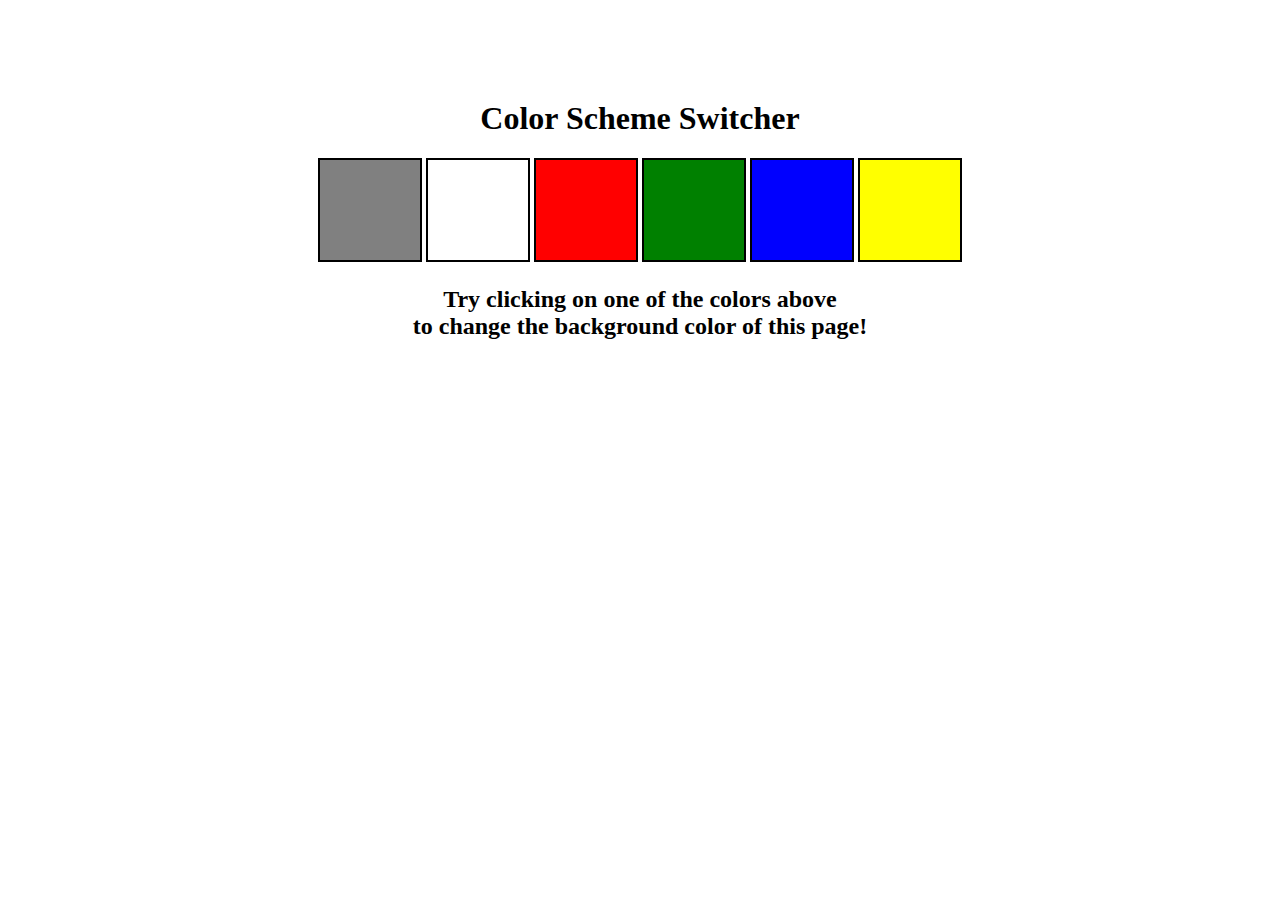
<file: 2. Background Color Changer/bgColorChanger/index.html>
<!DOCTYPE html>
<html lang="en">
<head>
    <meta charset="UTF-8">
    <meta name="viewport" content="width=device-width, initial-scale=1.0">
    <meta http-equiv="X-UA-Compatible" content="ie=edge" />
    <link rel="stylesheet" href="./style.css" />
    <script defer src="./index.js"></script>
    <title>JavaScript Background Color Switcher</title>
</head>
<body>
    <div class="canvas">
      <h1>Color Scheme Switcher</h1>
      <span class="button" id="grey"></span>
      <span class="button" id="white"></span>
      <span class="button" id="red"></span>
      <span class="button" id="green"></span>
      <span class="button" id="blue"></span>
      <span class="button" id="yellow"></span>
      <h2>
        Try clicking on one of the colors above
        <span>to change the background color of this page!</span>
      </h2>
    </div>
</body>
</html>
</file>
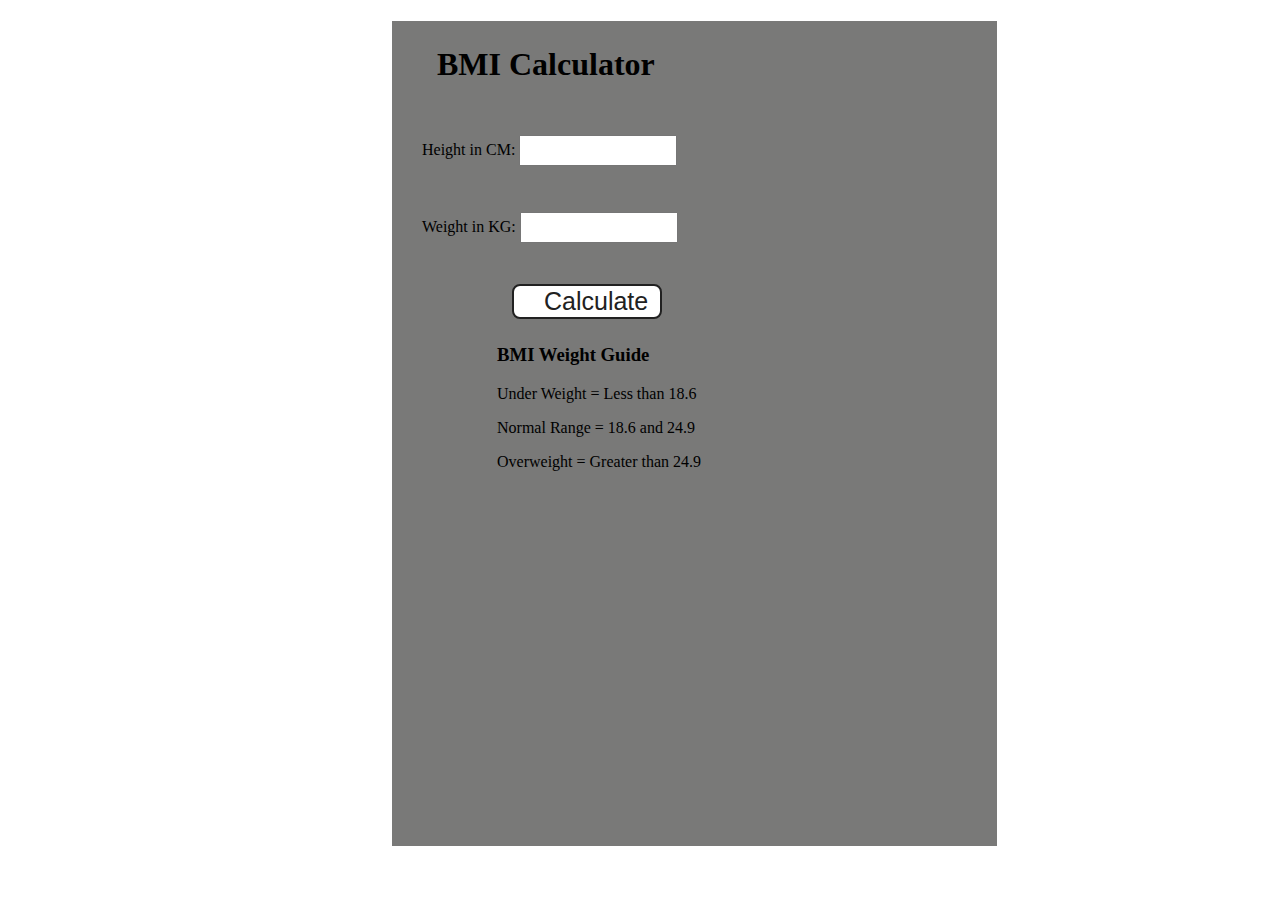
<file: 3. BMI Calculator/BMICalculator/index.html>
<!DOCTYPE html>
<html lang="en">
  <head>
    <meta charset="UTF-8" />
    <meta name="viewport" content="width=device-width, initial-scale=1.0" />
    <meta http-equiv="X-UA-Compatible" content="ie=edge" />
    <link rel="stylesheet" href="./style.css" />
      <script defer src="./index.js"></script>
    <title>BMI Calculator</title>
  </head>
  <body>
    <div class="container">
      <h1>BMI Calculator</h1>
      <form>
        <p><label>Height in CM: </label><input type="text" id="height" /></p>
        <p><label>Weight in KG: </label><input type="text" id="weight" /></p>
        <button>Calculate</button>
        <div id="result"></div>
        <div id="weight-guide">
          <h3>BMI Weight Guide</h3>
          <p>Under Weight = Less than 18.6</p>
          <p>Normal Range = 18.6 and 24.9</p>
          <p>Overweight = Greater than 24.9</p>
        </div>
      </form>
    </div>
  </body>
</html>
</file>
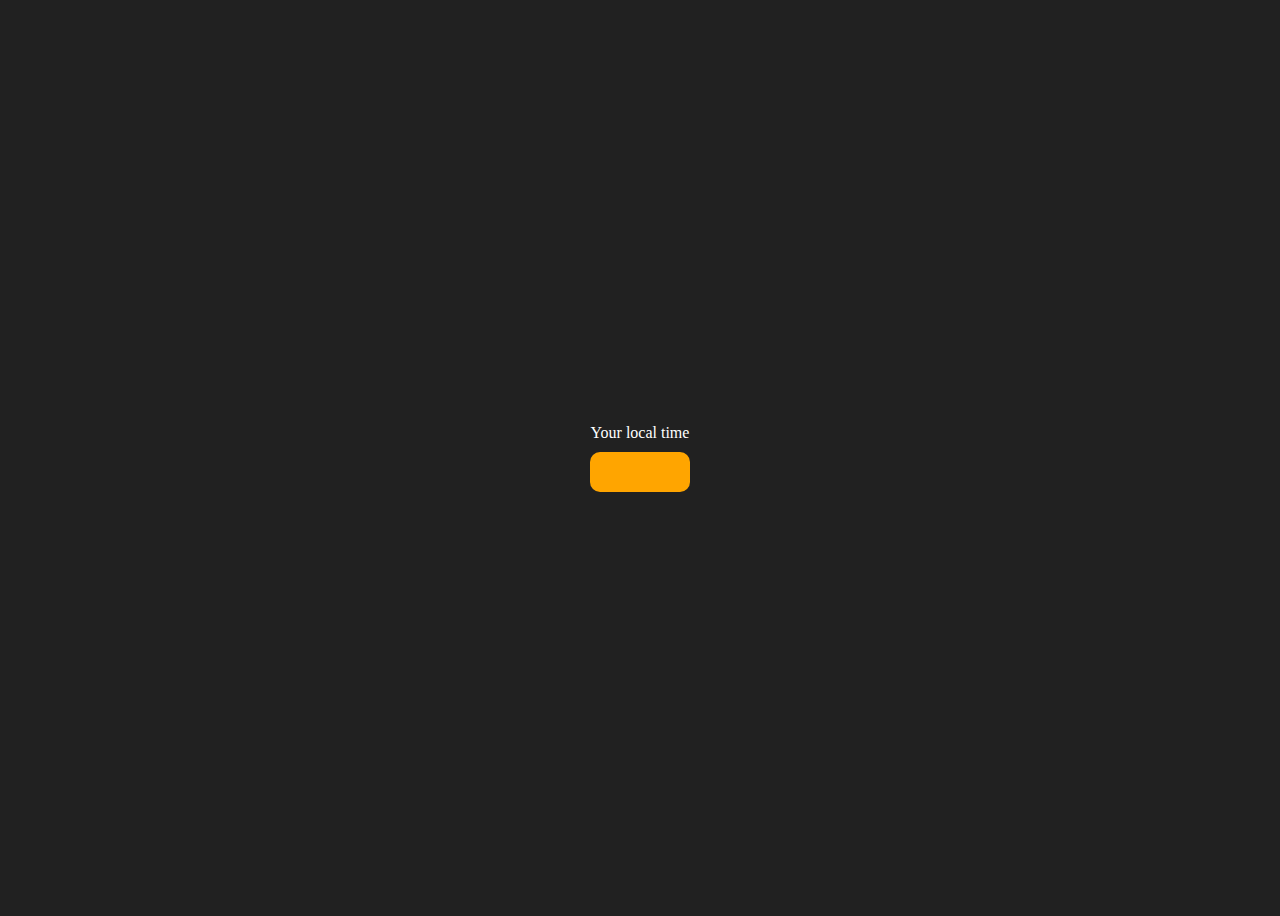
<file: 4. Digital Clock/DigitalClock/index.html>
<!DOCTYPE html>
<html lang="en">
  <head>
    <meta charset="UTF-8" />
    <meta name="viewport" content="width=device-width, initial-scale=1.0" />
    <meta http-equiv="X-UA-Compatible" content="ie=edge" />
    <link rel="stylesheet" type="text/css" href="./style.css" />
    <script defer src="./index.js"></script>
    <title>Your Local Time</title>
  </head>
  <body>
    <div class="center">
      <div id="banner"><span>Your local time</span></div>
      <div id="clock"></div>
    </div>
  </body>
</html>
</file>
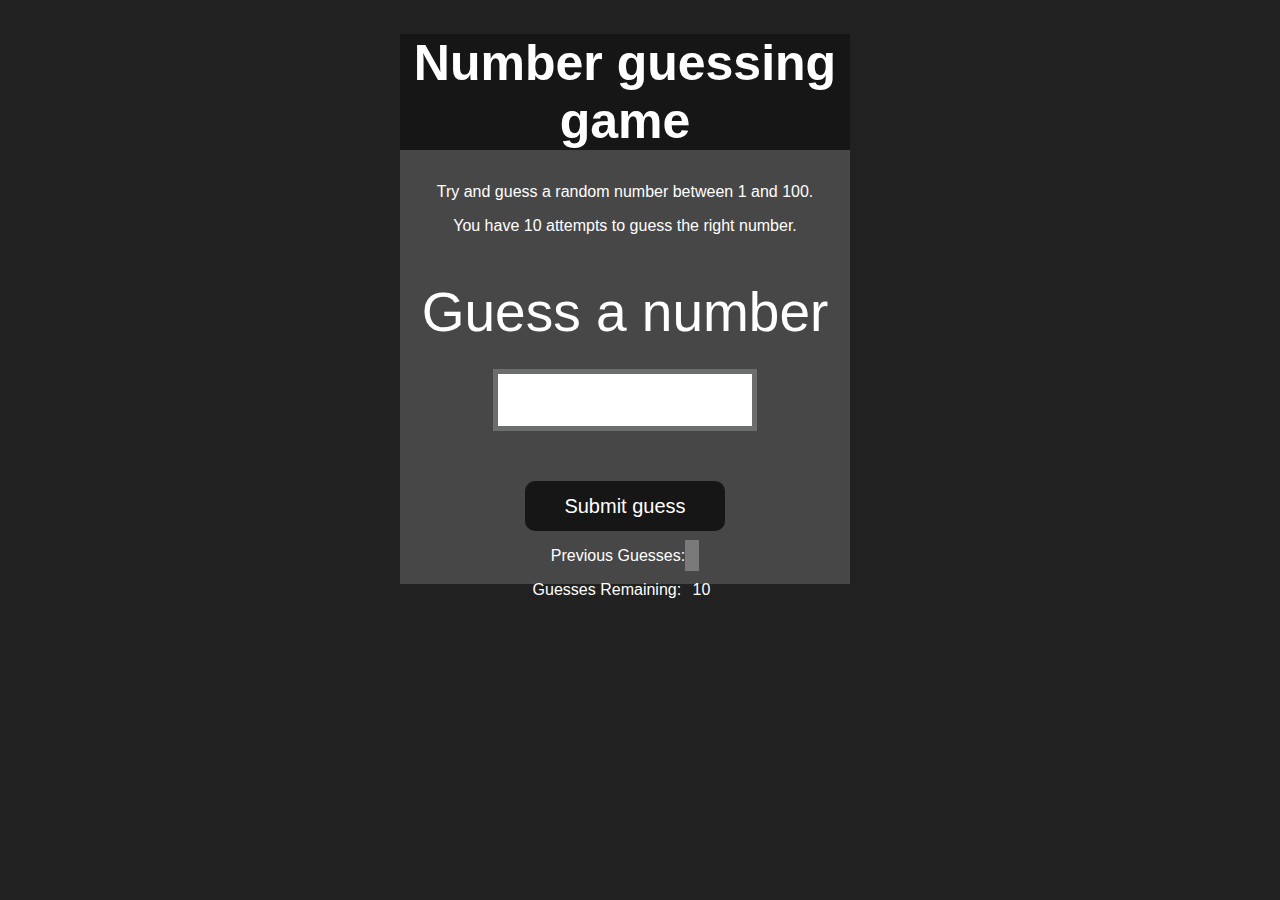
<file: 5. Guess the Number Game/GussTheNumber/index.html>
<!DOCTYPE html>
<html lang="en">
<head>
    <meta charset="UTF-8">
    <meta name="viewport" content="width=device-width, initial-scale=1.0">
    <meta http-equiv="X-UA-Compatible" content="ie=edge">
    <title>Number Guessing Game</title>
    <link rel="stylesheet" href="style.css">
    <script defer src="./index.js"></script>
</head>
<body style="background-color:#212121; color:#fff;">    
    <div id="wrapper">
      <h1>Number guessing game</h1>
    <p>Try and guess a random number between 1 and 100.</p>
    <p>You have 10 attempts to guess the right number.</p>
    </br>
        <form class="form">
            <label2 for="guessField" id="guess">Guess a number</label>
            <input type="text" id="guessField" class="guessField">
            <input type="submit" id="subt" value="Submit guess" class="guessSubmit">
        </form>

        <div class="resultParas">
            <p >Previous Guesses: <span class="guesses"></span></p>
            <p >Guesses Remaining: <span class="lastResult">10</span></p>
            <p class="lowOrHi"></p>
        </div>
    </div>

</body>
</html>
</file>
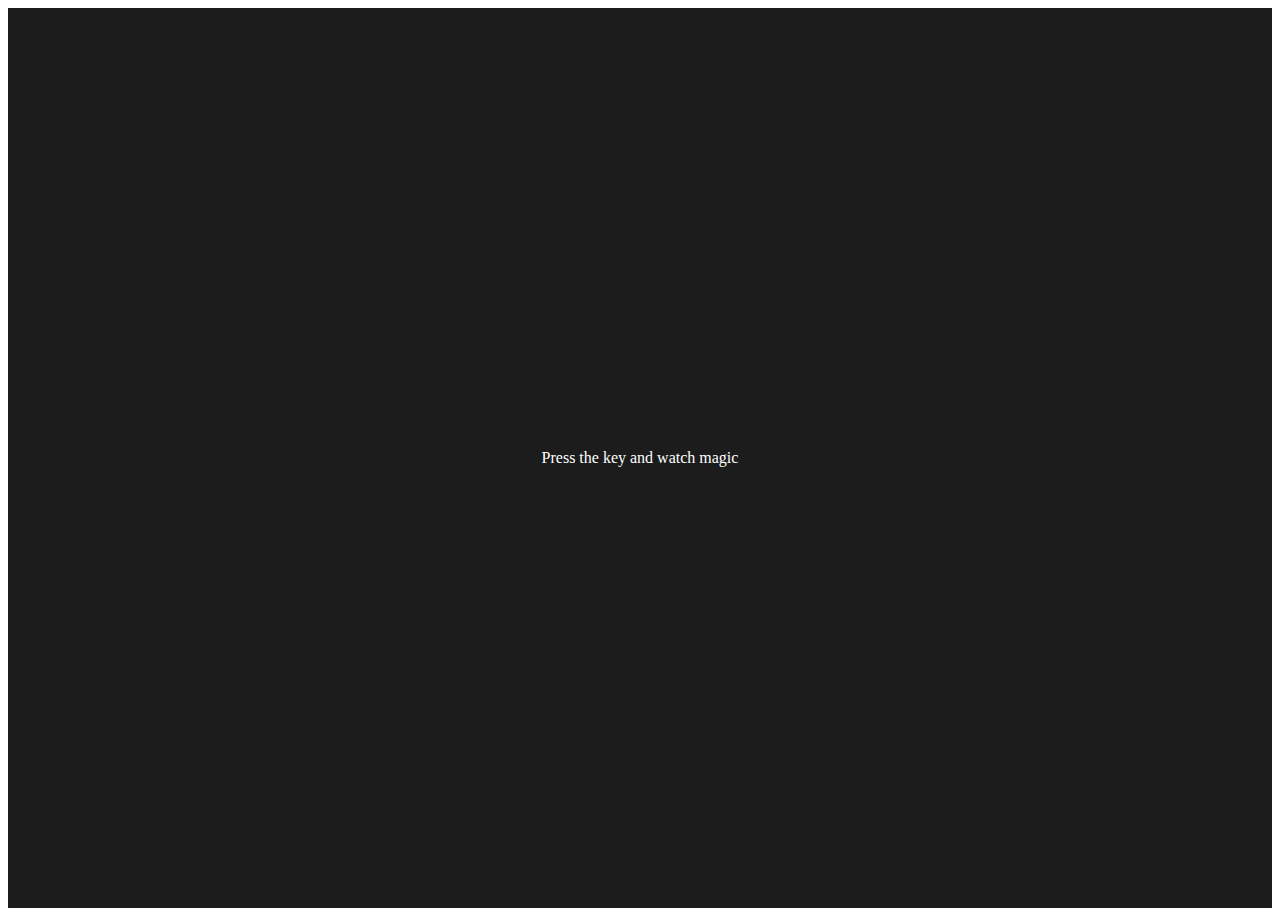
<file: 6. Keyboard Key Press Info/getKeyPressInfo/index.html>
<!DOCTYPE html>
<html lang="en">
  <head>
    <meta charset="UTF-8" />
    <meta name="viewport" content="width=device-width, initial-scale=1.0" />
    <script defer src="./index.js"></script>
    <title>Event KeyCodes</title>
    <style>
      table,
      th,
      td {
        border: 1px solid #e7e7e7;
      }
      .project {
        background-color: #1c1c1c;
        color: #ffffff;
        display: flex;
        align-items: center;
        justify-content: center;
        text-align: center;
        height: 100vh;
      }

      .color {
        color: aliceblue;
        display: flex;
        flex-direction: row;
      }
    </style>
  </head>
  <body>
    <div class="project">
      <div id="insert">
        <div class="key">Press the key and watch magic</div>
      </div>
    </div>
  </body>
</html>
</file>
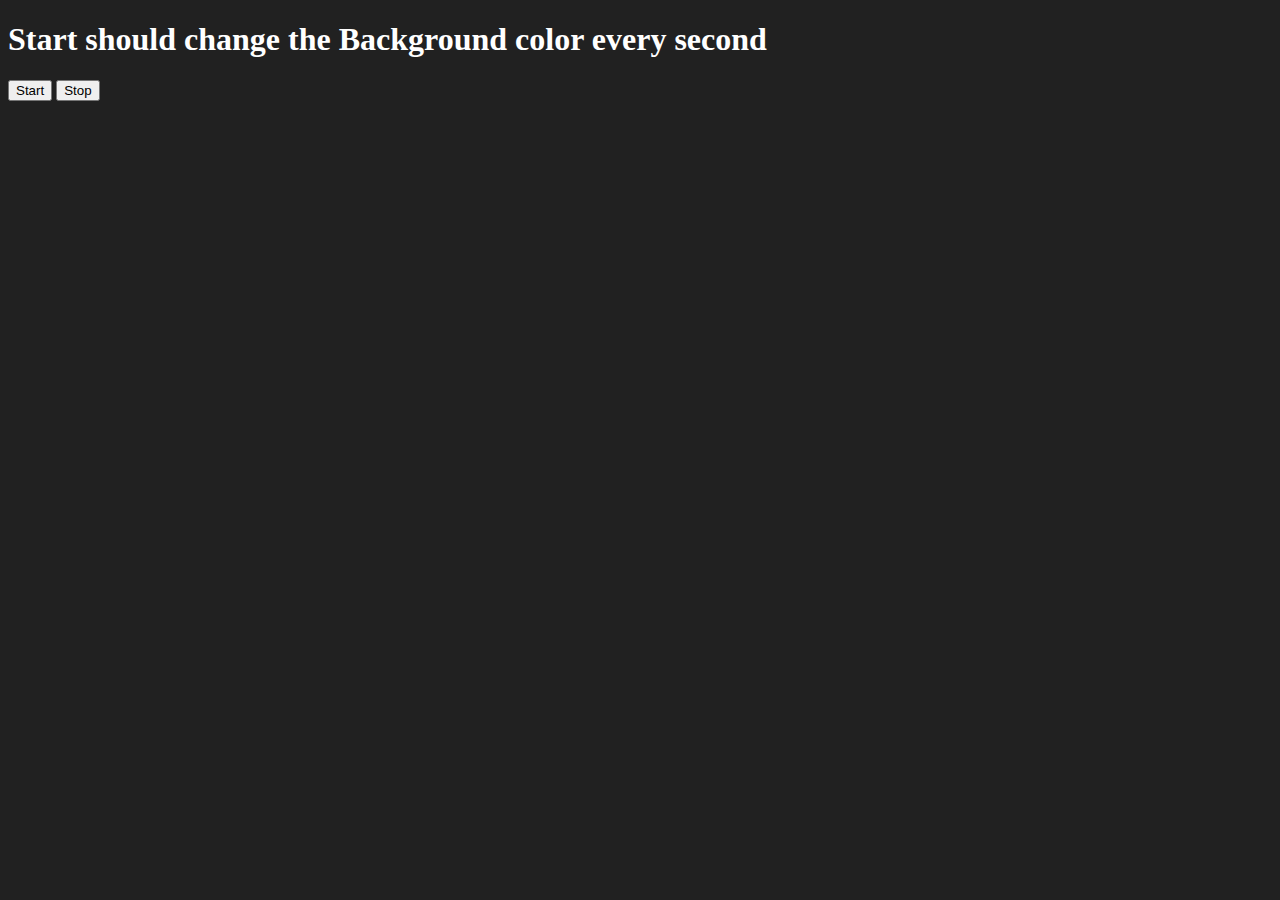
<file: 7. Auto Background Color Changer/AutoBackgroundColorChanger/index.html>
<!DOCTYPE html>
<html lang="en">
  <head>
    <meta charset="UTF-8" />
    <meta name="viewport" content="width=device-width, initial-scale=1.0" />
    <meta http-equiv="X-UA-Compatible" content="ie=edge" />
    <title>Number Guessing Game</title>
    <script defer src="./index.js"></script>
  </head>
  <body style="background-color: #212121; color: #fff">
    <h1>Start should change the Background color every second</h1>
    <button id="start">Start</button>
    <button id="stop">Stop</button>
  </body>
</html>
</file>
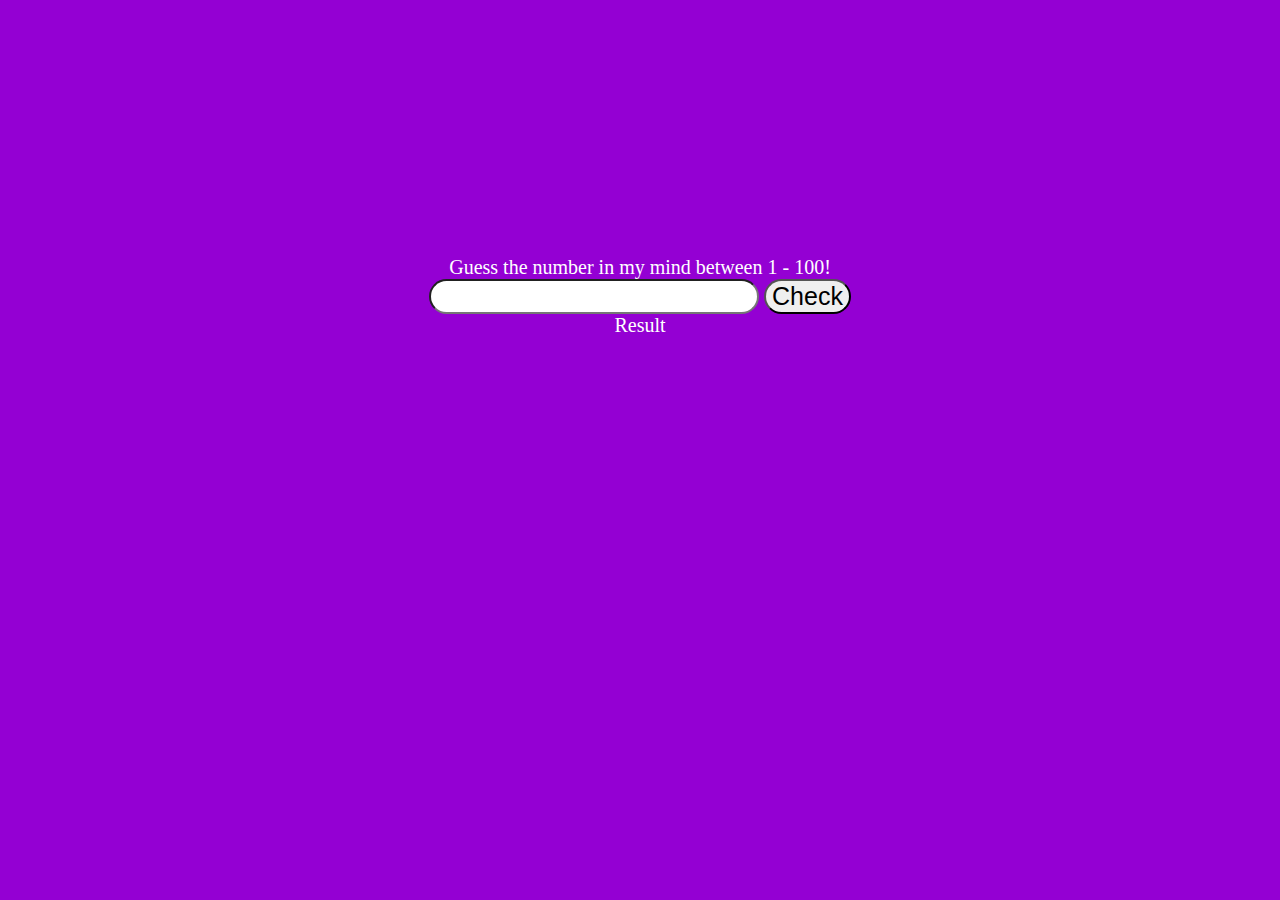
<file: 1. Guess the Number Web Game/Guess the No. Web Game/src/index.html>
<html>
  <head>
    <link rel="stylesheet" href="./index.css">
    <script type="text/javascript" src="./index.js"></script>
    <title>
      Guess the number in my mind between 1 - 100
    </title>
  </head>
  <body>
    <div>Guess the number in my mind between 1 - 100!</div>
    <input id="in" type="number">
    <button onclick="response()">Check</button>
    <div id="out">Result</div>
  </body>
</html>
</file>
<file: 2. Background Color Changer/bgColorChanger/style.css>
html {
  margin: 0;
}

span {
  display: block;
}
.canvas {
  margin: 100px auto 100px;
  width: 80%;
  text-align: center;
}

.button {
  width: 100px;
  height: 100px;
  border: solid black 2px;
  display: inline-block;
}

#grey {
  background: grey;
}
#white {
  background: white;
}
#red {
  background: red;
}
#green {
  background: green;
}
#blue {
  background: blue;
}
#yellow {
  background: yellow;
}
</file>
<file: 3. BMI Calculator/BMICalculator/style.css>
body {
    padding-left: 30%;
}
.container {
  width: 575px;
  height: 825px;

  background-color: #797978;
  padding-left: 30px;
}

#height,
#weight {
  width: 150px;
  height: 25px;
  margin-top: 30px;
}

#weight-guide {
  margin-left: 75px;
  margin-top: 25px;
}

#results {
  font-size: 35px;
  margin-left: 90px;
  margin-top: 20px;
  color: rgb(241, 241, 241);
}

button {
  width: 150px;
  height: 35px;
  margin-left: 90px;
  margin-top: 25px;
  background-color: #fff;
  padding: 1px 30px;
  border-radius: 8px;
  color: #212121;
  text-decoration: none;
  border: 2px solid #212121;

  font-size: 25px;
}

h1 {
  padding-left: 15px;
  padding-top: 25px;
  
}
</file>
<file: 4. Digital Clock/DigitalClock/style.css>
body {
  background-color: #212121;
  color: #fff;
}
.center {
  display: flex;
  height: 100vh;
  justify-content: center;
  align-items: center;
  flex-direction: column;
}
#clock {
  font-size: 40px;
  background-color: orange;
  padding: 20px 50px;
  margin-top: 10px;
  border-radius: 10px;
}
</file>
<file: 5. Guess the Number Game/GussTheNumber/style.css>
html {
  font-family: sans-serif;
}

body {
  width: 300px;
  max-width: 750px;
  min-width: 480px;
  margin: 0 auto;
  background-color: #212121;
}

.lastResult {
  color: white;
  padding: 7px;
}

.guesses {
  color: white;
  padding: 7px;
}

button {
  background-color: #141414;
  color: #fff;
  width: 250px;
  height: 50px;
  border-radius: 25px;
  font-size: 30px;
  border-style: none;
  margin-top: 30px;
  /* margin-left: 50px; */
}

#subt {
  background-color: #161616;
  color: #ffffff;
  width: 200px;
  height: 50px;
  border-radius: 10px;
  font-size: 20px;
  border-style: none;
  margin-top: 50px;
  /* margin-left: 75px; */
}

#guessField {
  color: #000;
  width: 250px;
  height: 50px;
  font-size: 30px;
  border-style: none;
  margin-top: 25px;

  /* margin-left: 50px; */
  border: 5px solid #6c6d6d;
  text-align: center;
}

#guess {
  font-size: 55px;
  /* margin-left: 90px; */
  margin-top: 120px;
  color: #fff;
}

.guesses {
  background-color: #7a7a7a;
}

#wrapper {
  box-sizing: border-box;
  text-align: center;
  width: 450px;
  height: 550px;
  background-color: #474747;
  color: #fff;
  font-size: 25px;
}

h1 {
  background-color: #161616;

  color: #fff;
  text-align: center;
}

p {
  font-size: 16px;
  text-align: center;
}
</file>
<file: 1. Guess the Number Web Game/Guess the No. Web Game/src/index.css>
body{
  background:darkviolet;
  color:white;
  text-align:center;
  /*margin-top:20px;*/
  font-size:1.25em;
  margin: 20% 20% 20% 20%;

}

input, button{
  font-size:1.25em;
  text-align:center;
  border-radius:20px;
    
}
</file>
